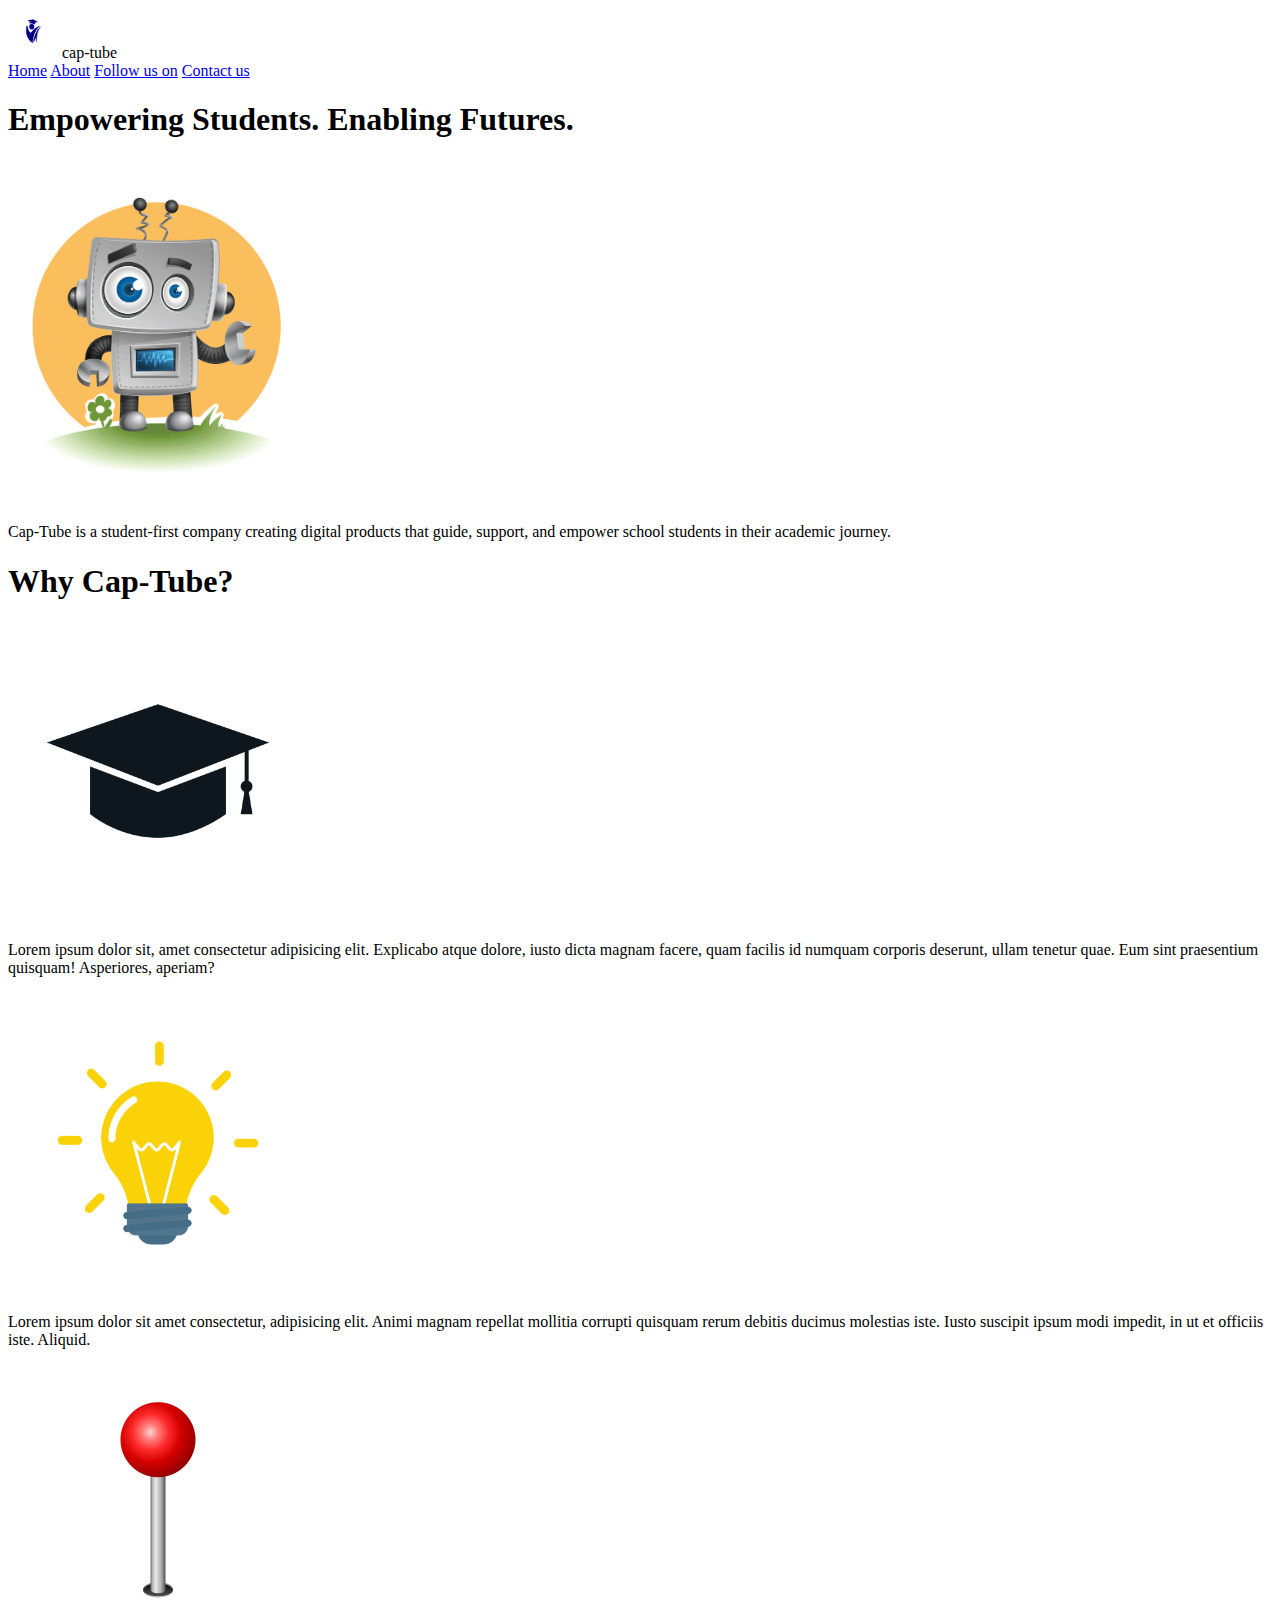
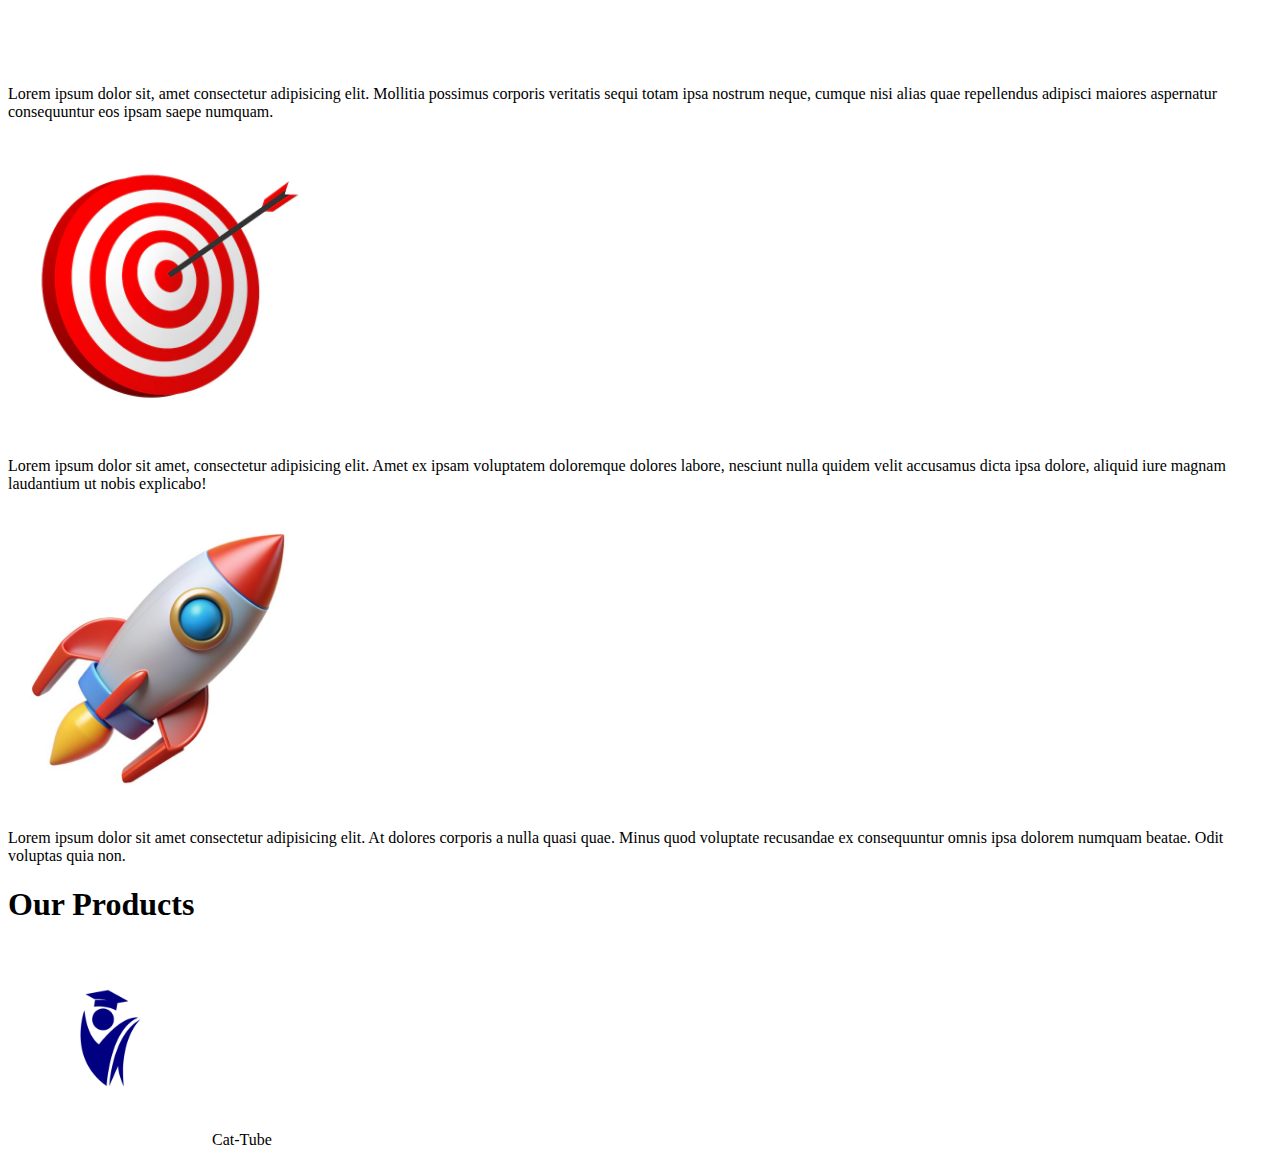
<file: index.html>
<!DOCTYPE html>
<html lang="en">
<head>
  <meta charset="UTF-8" />
  <meta name="viewport" content="width=device-width, initial-scale=1.0" />
  <title>CAP-TUBE</title>
</head>
<body>
  <header>
    <img src="assets/captube logo.png" alt="my logo" width="50"/>
    <span>cap-tube</span>
     <nav>
        <a href="index.html">Home</a>
        <a href="about.html" >About</a>
        <a href="follow.html" >Follow us on</a>
        <a href="contact.html">Contact us</a>
      </nav>
      <h1>Empowering Students. Enabling Futures.</h1>
      </header>
     <img src="assets/ct home gif 1.gif" alt="gif" width="300"/>
     <p>Cap-Tube is a student-first company creating digital products that guide, support, and empower school students in their academic journey.</p>


     <h1>Why Cap-Tube?</h1>
     <img src="assets/ct home image 1.jpg" alt="img" width="300"/>
     <p>Lorem ipsum dolor sit, amet consectetur adipisicing elit. Explicabo atque dolore, iusto dicta magnam facere, quam facilis id numquam corporis deserunt, ullam tenetur quae. Eum sint praesentium quisquam! Asperiores, aperiam?</p>
     <img src="assets/ct home image 2" alt="img" width="300"/>
     <p>Lorem ipsum dolor sit amet consectetur, adipisicing elit. Animi magnam repellat mollitia corrupti quisquam rerum debitis ducimus molestias iste. Iusto suscipit ipsum modi impedit, in ut et officiis iste. Aliquid.</p>
     <img src="assets/ct home image 3" alt="img" width="300"/>
     <p>Lorem ipsum dolor sit, amet consectetur adipisicing elit. Mollitia possimus corporis veritatis sequi totam ipsa nostrum neque, cumque nisi alias quae repellendus adipisci maiores aspernatur consequuntur eos ipsam saepe numquam.</p>
     <img src="assets/ct home image 4" alt="img" width="300"/>
     <p>Lorem ipsum dolor sit amet, consectetur adipisicing elit. Amet ex ipsam voluptatem doloremque dolores labore, nesciunt nulla quidem velit accusamus dicta ipsa dolore, aliquid iure magnam laudantium ut nobis explicabo!</p>
    <img src="assets/ct home image 5.jpg" alt="img" width="300"/>
    <p>Lorem ipsum dolor sit amet consectetur adipisicing elit. At dolores corporis a nulla quasi quae. Minus quod voluptate recusandae ex consequuntur omnis ipsa dolorem numquam beatae. Odit voluptas quia non.</p>
     
    <h1>Our Products</h1>
    <img src="assets/captube logo.png" alt="my logo" width="200"/>
    <span>Cat-Tube</span>

    



</body>
</html>
</file>
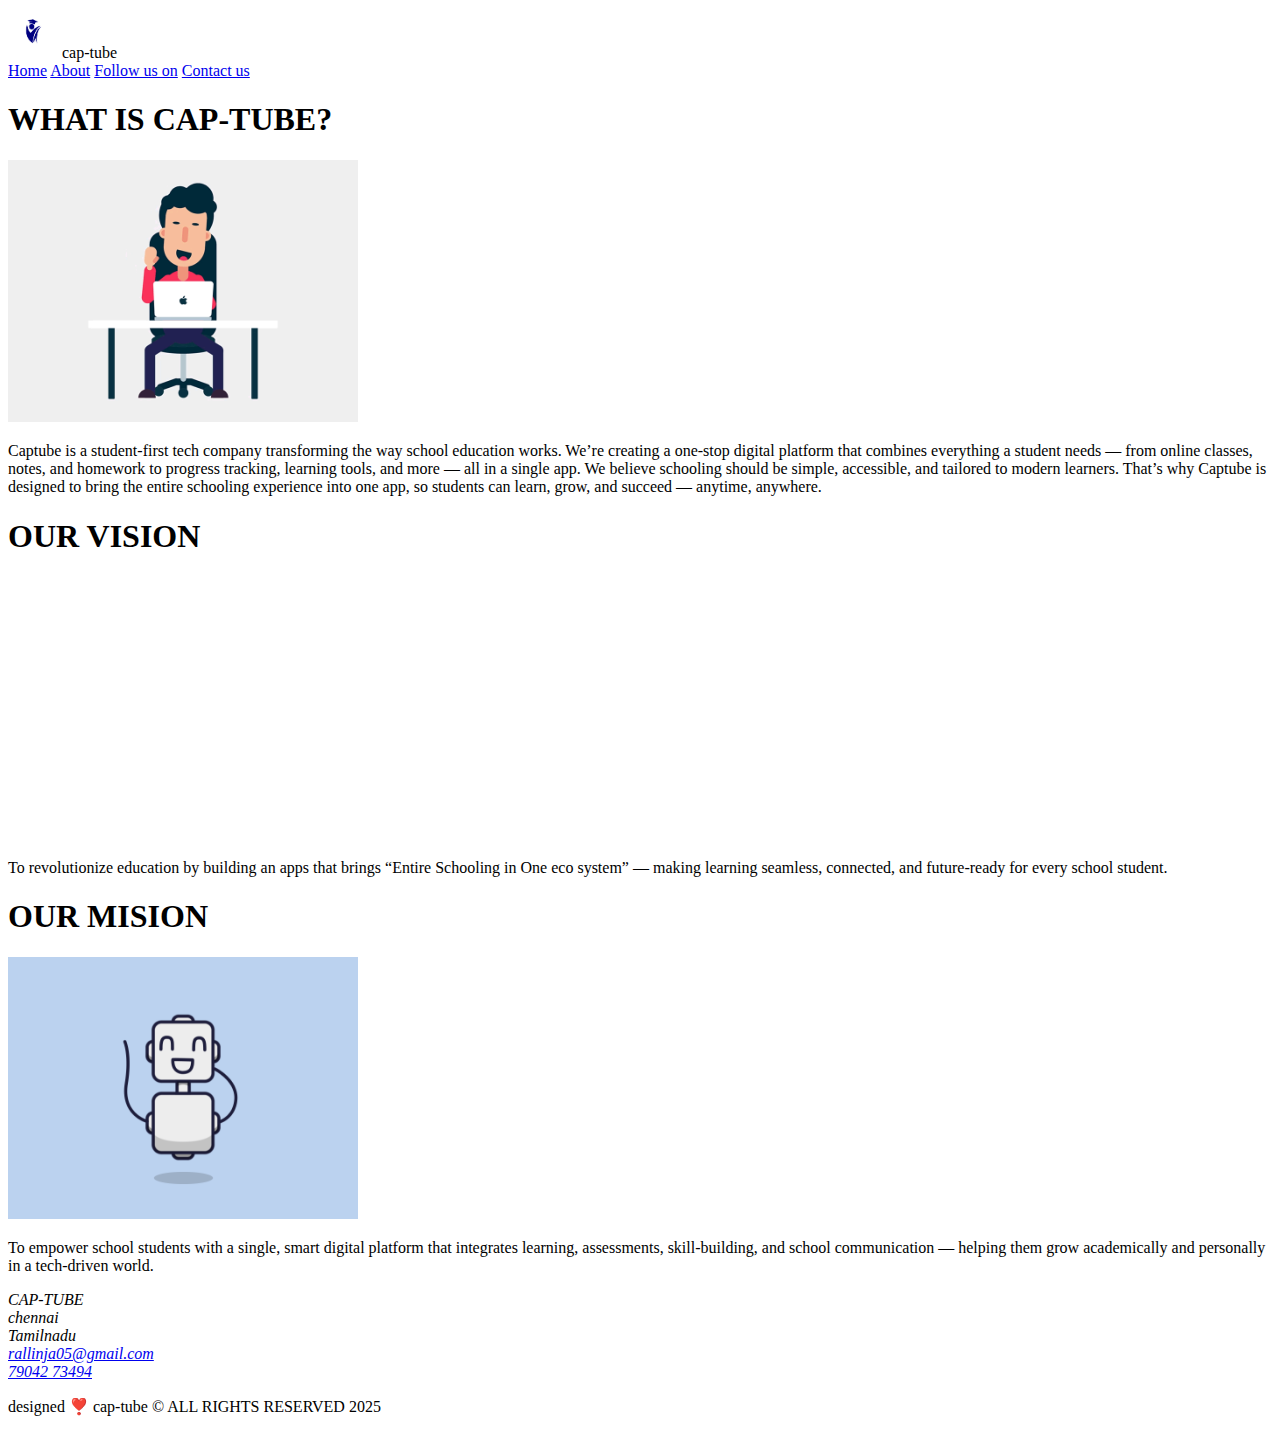
<file: about.html>
<!DOCTYPE html>
<html lang="en">
<head>
  <meta charset="UTF-8">
  <meta name="viewport" content="width=device-width, initial-scale=1.0">
  <title>CAP-TUBE</title>
</head>
<body>
 <header>
    <img src="assets/captube logo.png" alt="my logo" width="50"/>
    <span>cap-tube</span>
    
      <nav>
        <a href="index.html">Home</a>
        <a href="about.html" >About</a>
        <a href="follow.html" >Follow us on</a>
        <a href="contact.html">Contact us</a>
      </nav>
 </header>    
  <h1> WHAT IS CAP-TUBE?</h1>
  <img src ="assets/ct about gif 1.gif" alt ="gif" width="350">
  <p>Captube is a student-first tech company transforming the way school education works. We’re creating a one-stop digital platform that combines everything a student needs — from online classes, notes, and homework to progress tracking, learning tools, and more — all in a single app.

We believe schooling should be simple, accessible, and tailored to modern learners. That’s why Captube is designed to bring the entire schooling experience into one app, so students can learn, grow, and succeed — anytime, anywhere.

</p>
<h1>OUR VISION</h1>
<img src="assets/ct about gif 2.gif" alt="gif" width="350">
<p>To revolutionize education by building an apps that brings
“Entire Schooling in One eco system” —
making learning seamless, connected, and future-ready for every school student.
</p>
<h1>OUR MISION</h1>
<img src="assets/ct about gif 3.gif" alt="gif" width="350">
<p>To empower school students with a single, smart digital platform that integrates learning, assessments, skill-building, and school communication — helping them grow academically and personally in a tech-driven world.</p>
<address>
  CAP-TUBE<br>
  chennai<br>
  Tamilnadu<br>
  <a href="mailto:rallinja05@gmail.com">rallinja05@gmail.com</a><br>
  <a href="tel:917904279494">79042 73494</a>
  
</address>
<footer>
    <P>designed ❣️ cap-tube
    © ALL RIGHTS RESERVED 2025</P>
  </footer>
</body>
</html>
</file>
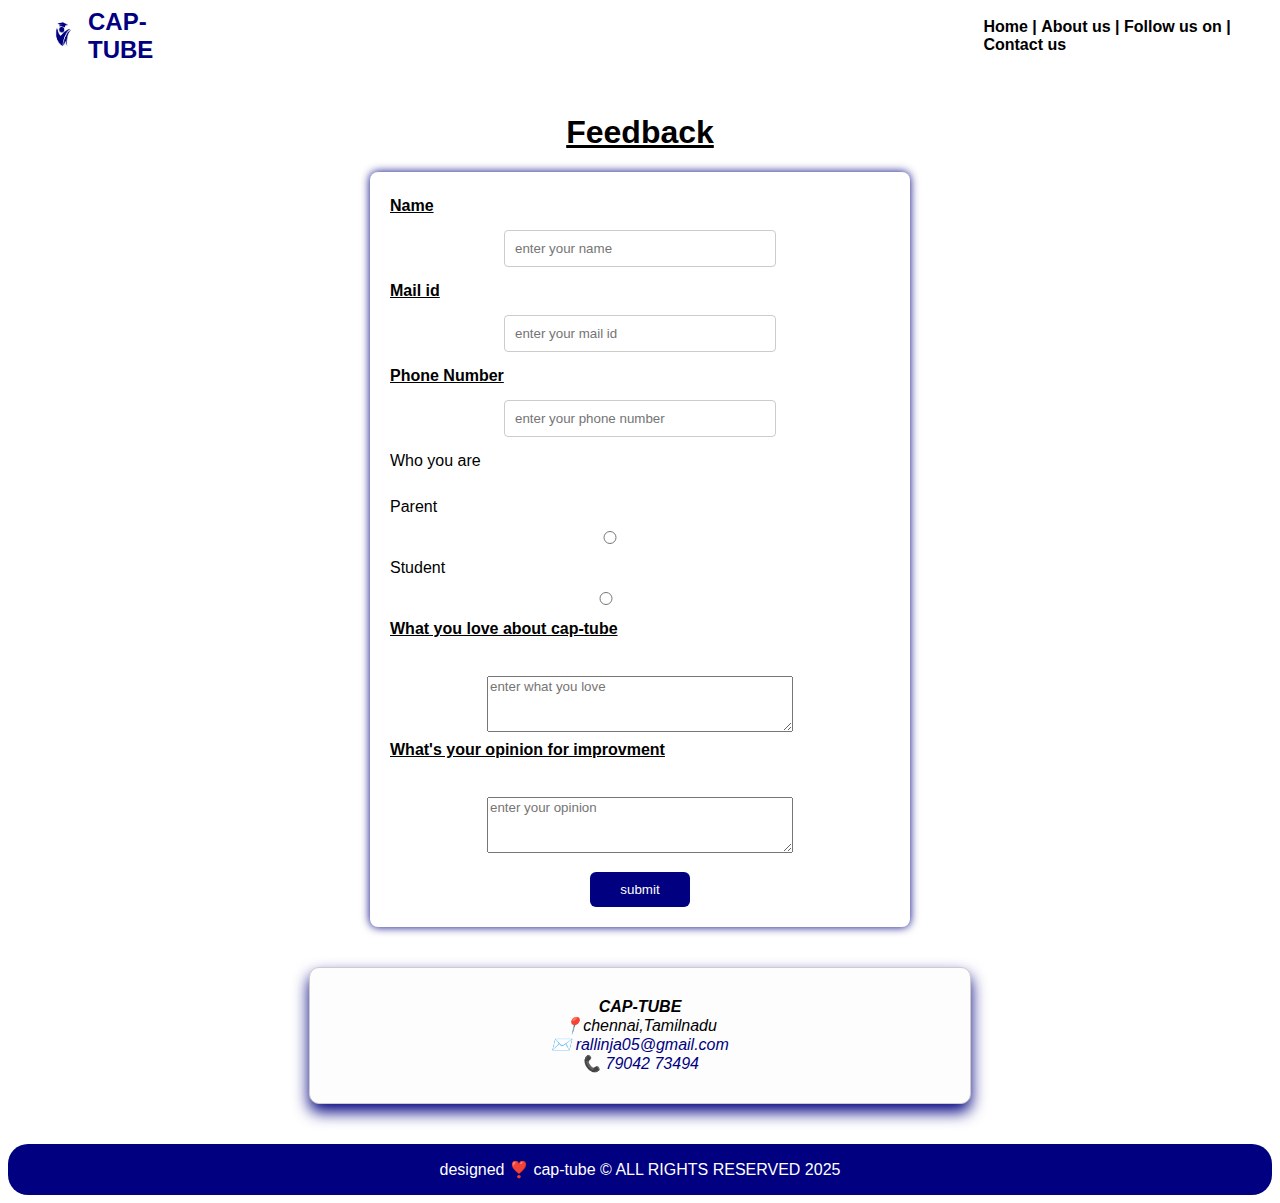
<file: contact.html>
<!DOCTYPE html>
<html lang="en">
<head>
  <meta charset="UTF-8">
  <meta name="viewport" content="width=device-width, initial-scale=1.0">
  <title>CAP-TUBE</title>
  <link rel="icon" href="assets/captube logo.png" type="image/png" >
  <link rel="stylesheet" href="style.css">
</head>
<body>
 <header>
    <img src="assets/captube logo.png" alt="my logo" width="50" class="logo" style="margin-left: 30px;"/>
    <span class="companyname" style="margin-right: 30px;">CAP-TUBE</span>
    
      <nav>
        <a href="index.html">Home  |</a>
        <a href="about.html" >About us  |</a>
        <a href="follow.html" >Follow us on  |</a>
        <a href="contact.html">Contact us </a>
      </nav>
 </header>    
 <h1 style="text-decoration: underline;">Feedback</h1>
 <form class="form" style="text-align: center;">
    <label for="name" class="name">Name</label>
    <input type="text" id="name" name="name" placeholder="enter your name"><br>
    
    <label for="email" class="name">Mail id</label>
    <input type="email" id="email" name="email" placeholder="enter your mail id"><br>
 
    <label for="phone" class="name">Phone Number</label>
    <input for="number" id="number" name="number" placeholder="enter your phone number">
    <br>
    <label>Who you are</label><br>
    <label for="parent">Parent</label>
    <input type="radio" id="parent" name="parent" required style="margin-right: 60px";><br>
    <label for="student">Student</label>
    <input type="radio" id="student" name="student" required style="margin-right: 68px";>
    
    <br>
    <label for="message" class="name" style="text-decoration: underline;" style="padding-top: 20px;">What you love about cap-tube</label><br>
    <textarea id="message" name="message" row="10" col="50"requried placeholder="enter what you love"></textarea>
    <br>
    <label for="message" class="name" style="text-decoration: underline;">What's your opinion for improvment</label><br>
    <textarea id="message" name="message" row="10" col="50"requried placeholder="enter your opinion"></textarea>
    <br>
    <button type="submit" style="background-color: navy;">submit</button>
 </form>
 <div class="address">
<address style="text-align: center;">
  <strong>CAP-TUBE</strong><br>
 📍chennai,Tamilnadu<br>✉️
  <a href="mailto:rallinja05@gmail.com">rallinja05@gmail.com</a><br>📞
  <a href="tel:917904279494">79042 73494</a>
  
</address>
</div>
<footer>
    <P>designed ❣️ cap-tube
    © ALL RIGHTS RESERVED 2025</P>
  </footer>


 </body>
 </html>
</file>
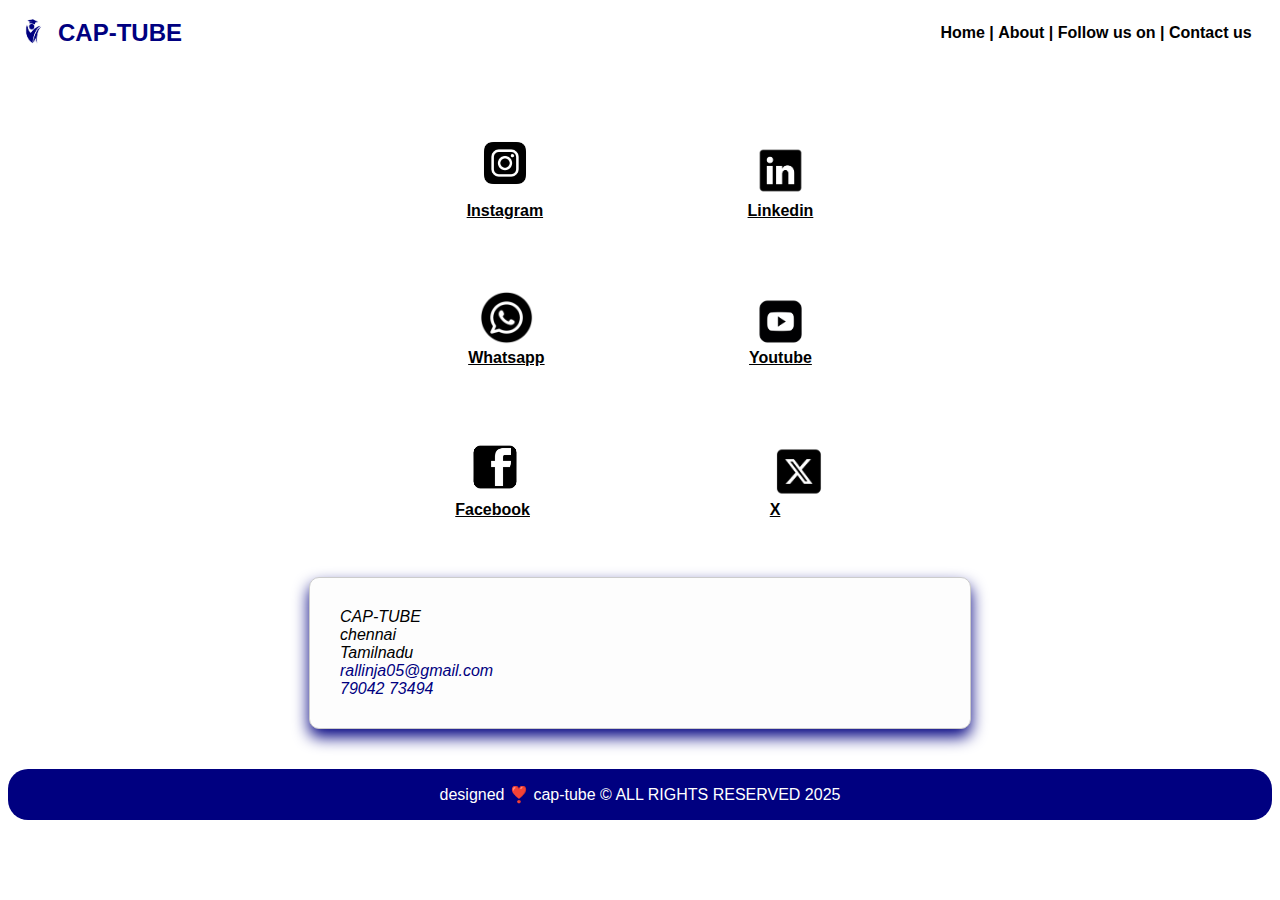
<file: follow.html>
<!DOCTYPE html>
<html lang="en">
<head>
  <meta charset="UTF-8">
  <meta name="viewport" content="width=device-width, initial-scale=1.0">
  <title>CAP-TUBE</title>
   <link rel="icon" href="assets/captube logo.png" type="image/png" >
  <link rel="stylesheet" href="style.css">
</head>
<body>
 <header>
    <img src="assets/captube logo.png" alt="my logo" width="50" class="logo"/>
    <span class="companyname">CAP-TUBE</span>
    
      <nav>
        <a href="index.html">Home |</a>
        <a href="about.html" >About |</a>
        <a href="follow.html" >Follow us on |</a>
        <a href="contact.html">Contact us</a>
      </nav>
 </header> 
  
 <div class="follow">
  <div class="follow1">
 <img src="assets/ct follow image 1.jpg" alt="icon" width="70"/> 
 <span class="name"> Instagram</span>
 
 </div>
 
  <div class="follow2">
 <img src="assets/ct follow image 2.png" alt="icon" width="55"/>
 <span class="name">Linkedin</span>  
 </div>
  <br>
  <div class="follow3">
 <img src="assets/ct follow image 3.png" alt="icon" width="55"/>  
 <span class="name">Whatsapp </span>
 </div>
  
  <div class="follow4">
 <img src="assets/ct follow image 4.png" alt="icon" width="55"/>  
 <span class="name">Youtube </span>
 </div>
 <br>
 <div class="follow5">
 <img src="assets/ct follow image 5.png" alt="icon" width="80"/> 
 <span class="name">Facebook </span>
 </div>
 
 <div class="follow6">
 <img src="assets/ct follow image 6.png" alt="icon" width="55"/>   
 <span class="name">X </span>
 </div>
 </div>

 <br>
 

 <address>
  CAP-TUBE<br>
  chennai<br>
  Tamilnadu<br>
  <a href="mailto:rallinja05@gmail.com">rallinja05@gmail.com</a><br>
  <a href="tel:917904279494">79042 73494</a>
  </address>
<footer>
    <P>designed ❣️ cap-tube
    © ALL RIGHTS RESERVED 2025</P>
  </footer>

</body>
</html>
</file>
<file: style.css>
* {
    font-family: poppins,sans-serif;
}

nav {
    margin-left: 60%;
    display: inline;
}

header {
    display: flex;
    align-items: center;
    
    
}

nav a{
    color: black;
    font-weight: bold;
    text-decoration: none;
}

h1{
    text-align: center;
}

.logo {
  background-color: navy;
  color:white;
  font-size: 24px;
  text-align: center;
  line-height: 100px;
  width: 50px;
  height: 50px;
  
}

.companyname{
   display: inline; 
   font-family: poppins,sans-serif;
   font-size: 1.5rem;
   font-weight: 600;
   color: navy;
   align-items: center;
   justify-content: center;
   
}

.gif1{
    width: 500px;
   
    border-radius: 20px;
    margin-left: 30px;
    box-shadow: 0 8px 16px navy;

}
.gif2{
    width: 500px;

    border-radius: 20px;
    margin-left: 30px;
    box-shadow: 0 8px 16px navy;

}
.gif3{
    width: 500px;
   
    border-radius: 20px;
    margin-left: 30px;
    box-shadow: 0 8px 16px navy;
    }
.hero {
    display: flex;
    align-items: center;
    gap: 12px;
}
.set {
    display: flex;
    align-items: center;
    gap: 12px;
}
.put{
    display: flex;
    align-items: center;
    gap: 12px;
}

footer{
    display: flex;
    align-items: center;
    justify-content: center;
    margin-top: 20px;
    background-color: navy;
    color: white;
    font-family: ppoppins,sans-serif;
    border-radius: 20px;

}
.who{
    margin-left: 190px;
    text-decoration: underline;
    font-weight: bold;
}
.form-group {
    display: flex;
}

.role-selection{
    display: flex;
}

address {
    background-color: #fdfdfd;
  border: 1px solid #ccc;
  border-radius: 10px;
  padding: 30px;
  max-width: 600px;
  margin: 40px auto;
  box-shadow: 0 8px 16px navy;
  font-family: 'Poppins', sans-serif;

}

address a {
    color: navy;
    text-decoration: none;
}

.form {
  max-width: 500px;       
  margin: auto;           
  padding: 20px;
  background-color: #fff; 
  border-radius: 8px;      
  box-shadow: 0 0 10px navy;  
  font-family: POPPINS, sans-serif;
}
.name{
    
    text-decoration: underline;
    font-weight: bold;
}

form input{
    width: 50%;
    padding: 10px;
    margin: 10px 0;
    border: 1px solid #ccc;
    border-radius: 4px;
}



/* jayashreepage */

img,span,nav,a {
    display: inline;
}

nav {
    margin-left: 60%;
    display: inline;
}

a:hover{
    color: grey;
    cursor: pointer;
}

.box {
   display: flex;
    align-items: center;
        
}
.first {
    width: 400px;
    height: 400px;
    border-radius: 20px;
    margin-left: 30px;
    box-shadow: 0 8px 16px navy;
}


.one {
    vertical-align: middle;
    display: flex; 
    font-size: 20px;
    margin-top: 30px;
    
}
.cap {
    border-color: black;
    border-width: 3px;
    border-style: solid;
    border-radius: 20px;
    display: inline-block;
    width: 300px;
    height: 400px;
    
}
.map {
    border-color: black;
    border-width: 3px;
    border-style: solid;
    border-radius: 20px;
    display: inline-block;
    width: 300px;
    height: 400px;
}
.arrow {
    border-color: black;
    border-width: 3px;
    border-style: solid;
    border-radius: 20px;
    display: inline-block;
    width: 300px;
    height: 400px;
}
.idea {
    border-color: black;
    border-width: 3px;
    border-style: solid;
    border-radius: 20px;
    display: inline-block;
    width: 300px;
    height: 400px;
}
.rocket {
    border-color: black;
    border-width: 3px;
    border-style: solid;
    border-radius: 20px;
    display: inline-block;
    width: 300px;
    height: 400px;
}

.img1 {
    border-radius: 20px;
}
.img2 {
    border-radius: 20px;
    background-color: white;
}
.img3 {
    border-radius: 20px;
}
.img4 {
    border-radius: 20px;
}
.img5 {
    border-radius: 20px;
}

.features {
    text-align: center;
}

.cap {
    margin-right: 100px;
    margin-top: 50px;
    border-radius: 20px;
}
.map {
    margin-left: 100px;
    margin-top: 50px;
    
}
.arrow {
    margin-right: 100px;
    margin-top: 50px;
}
.idea {
    margin-left: 100px;
    margin-top: 50px;
}
.rocket {
    margin-top: 50px;
}

.cap:hover{
    background-color: #000080;
    color: white;
}
.map:hover {
    background-color: #000080;
    color: white;
}
.arrow:hover {
    background-color: #000080;
    color: white;
}
.idea:hover {
    background-color: #000080;
    color: white;
}
.rocket:hover {
     background-color: #000080;
    color: white;
}
h1{
    margin-top: 50px;
}

.product{
    width:250px;
   
    border-radius: 30px;
    margin-left: 30px;
    box-shadow: 0 8px 16px navy;
    
}

.poll-container {
    display: flex;
    background-color: white;
    color: black;
    padding: 20px;
    width: 350px;
    border-radius: 10px;
    box-shadow: navy 0 4px 8px;
    flex-direction: column;
    align-items: flex-start;
    gap: 10px;

}

label {
    display: flex;
    margin: 5px 0;
    align-items: center;
    
}

button {
    margin-top: 15px;
    padding: 10px;
    width: 100px;
    background-color: #000080;
    color: white;
    border: none;
    border-radius: 6px;
    cursor: pointer;
    align-items: center;
}


textarea {
    margin-top: 15px;
    align-items: center;
    width: 300px;
    height: 50px;
}
.cta {
    text-align: center;
}
.follow {
    text-align: center;
    justify-content: center;
        
}
.follow1 {
    display: inline-block;
    margin-right: 100px;
    margin-top: 70px;
    text-align: center;
}
.follow2 {
    display: inline-block;
    margin-left: 100px;
    margin-top:70px;
    text-align: center;

}
.follow3 {
    display: inline-block;
    margin-right: 100px;
    margin-top: 70px;
    text-align: center;
}
.follow4 {
    display: inline-block;
    margin-left: 100px;
    margin-top: 70px;
    text-align: center;
}
.follow5 {
    display: inline-block;
    margin-right: 150px;
    margin-top: 70px;
    text-align: center;
}
.follow6 {
    display: inline-block;
    margin-left: 80px;
    margin-top: 70px;
    text-align: center;
}

.line {
    width: 4px;
    height: 400px;
    background-color: black;
    margin: 10px auto;
    border-radius: 30px;

}

.name {
    display: flex;
}
</file>
